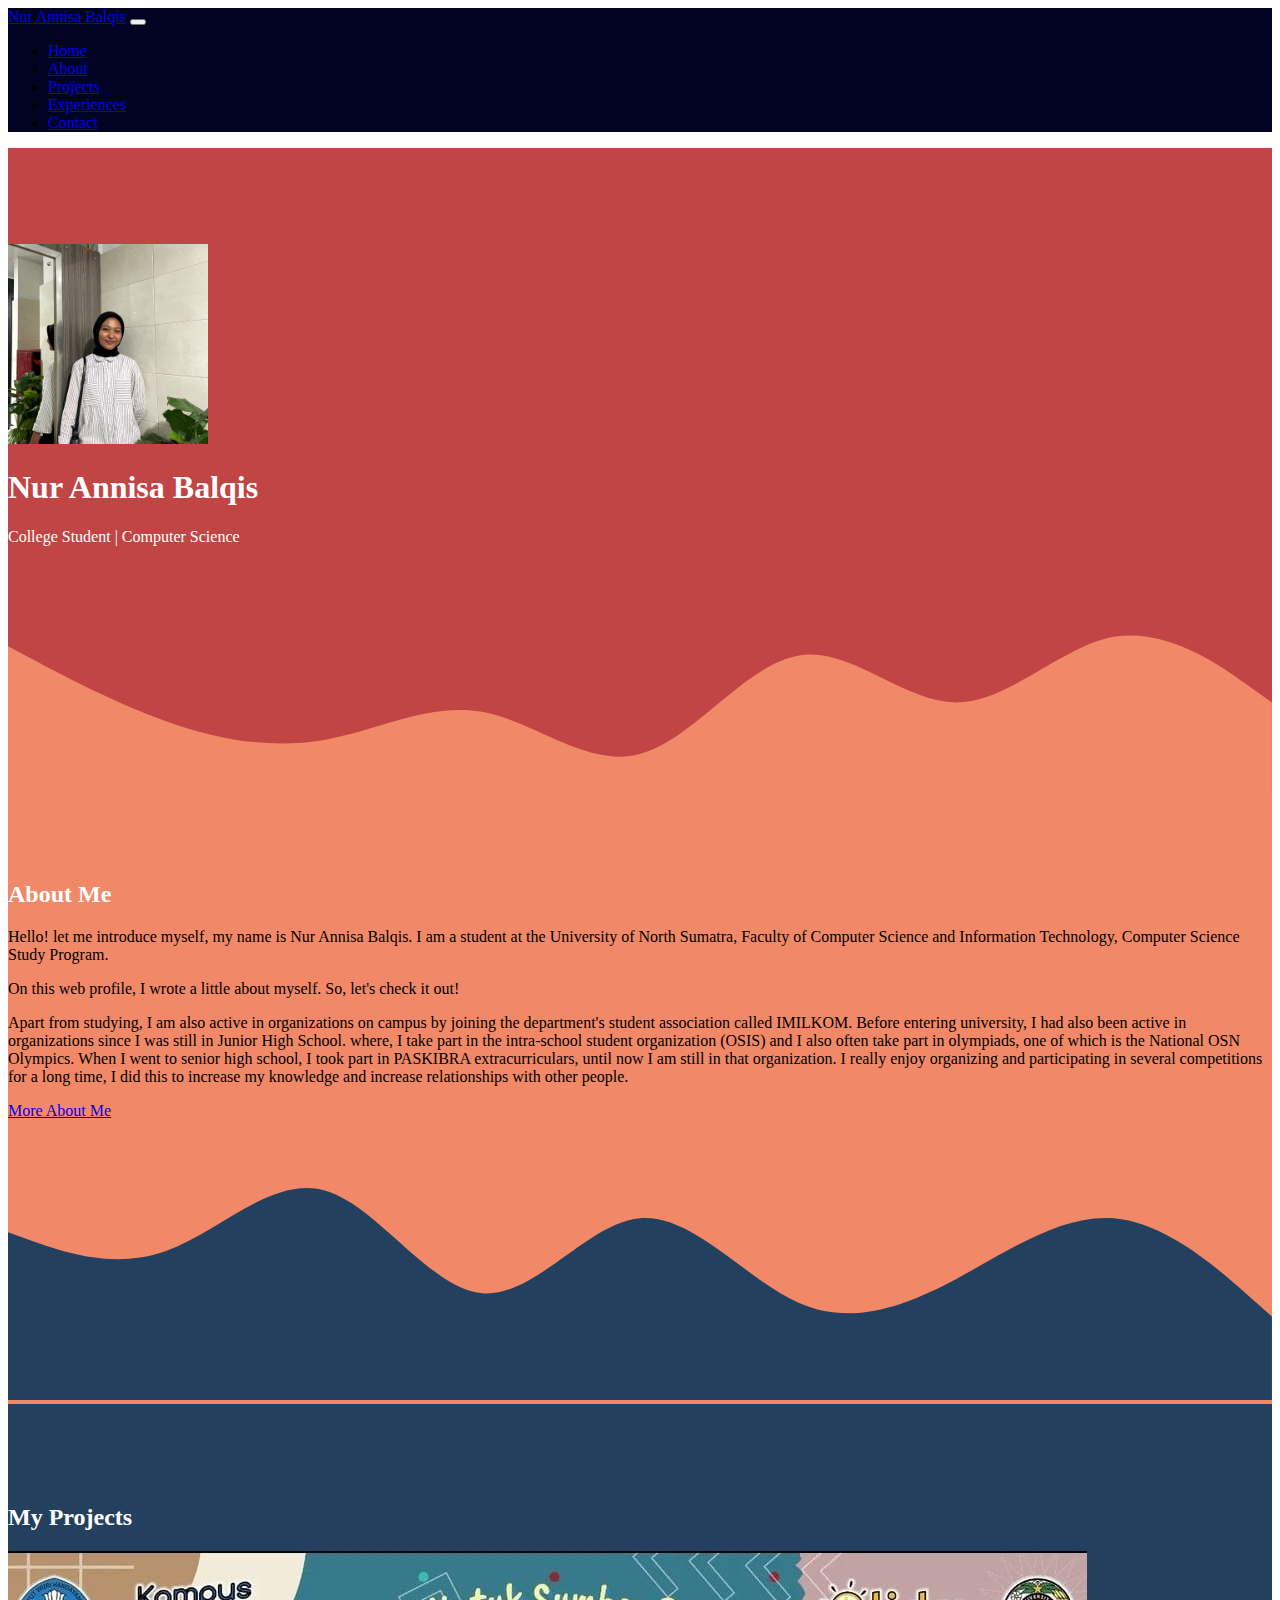
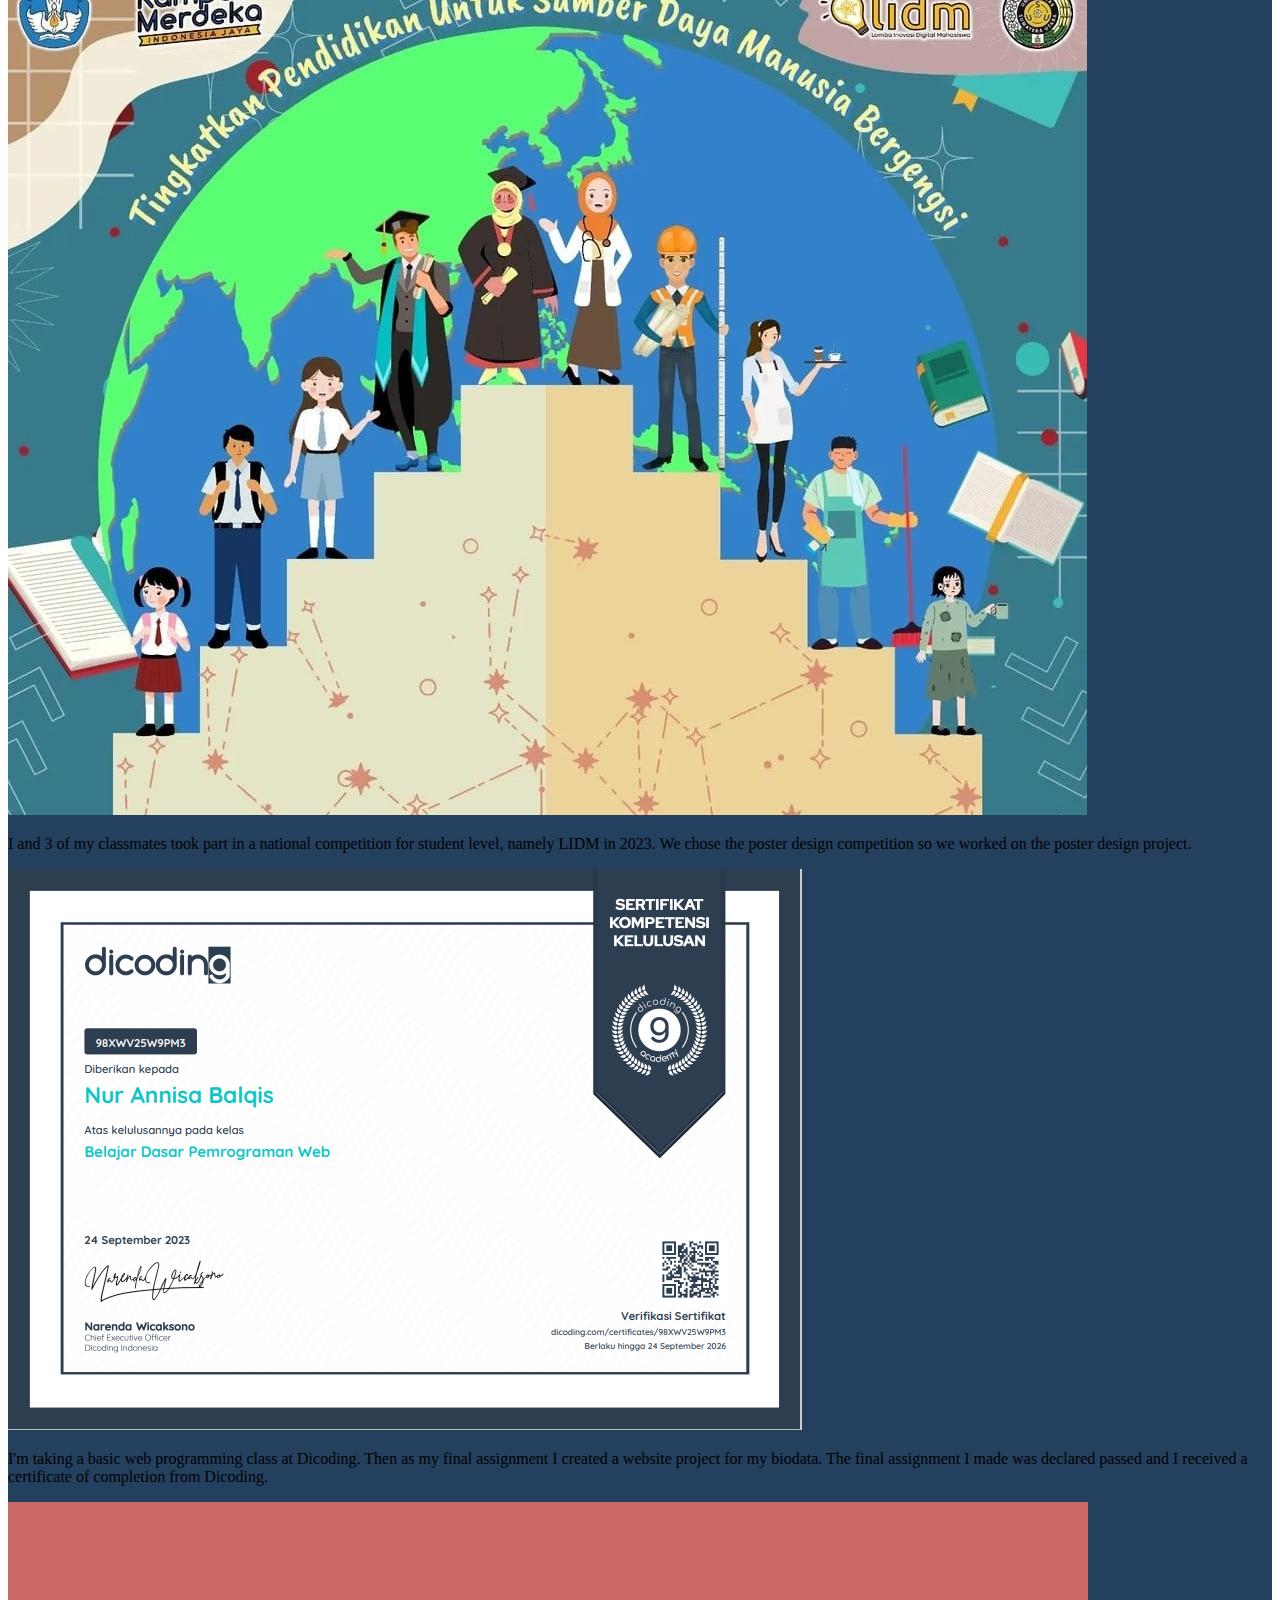
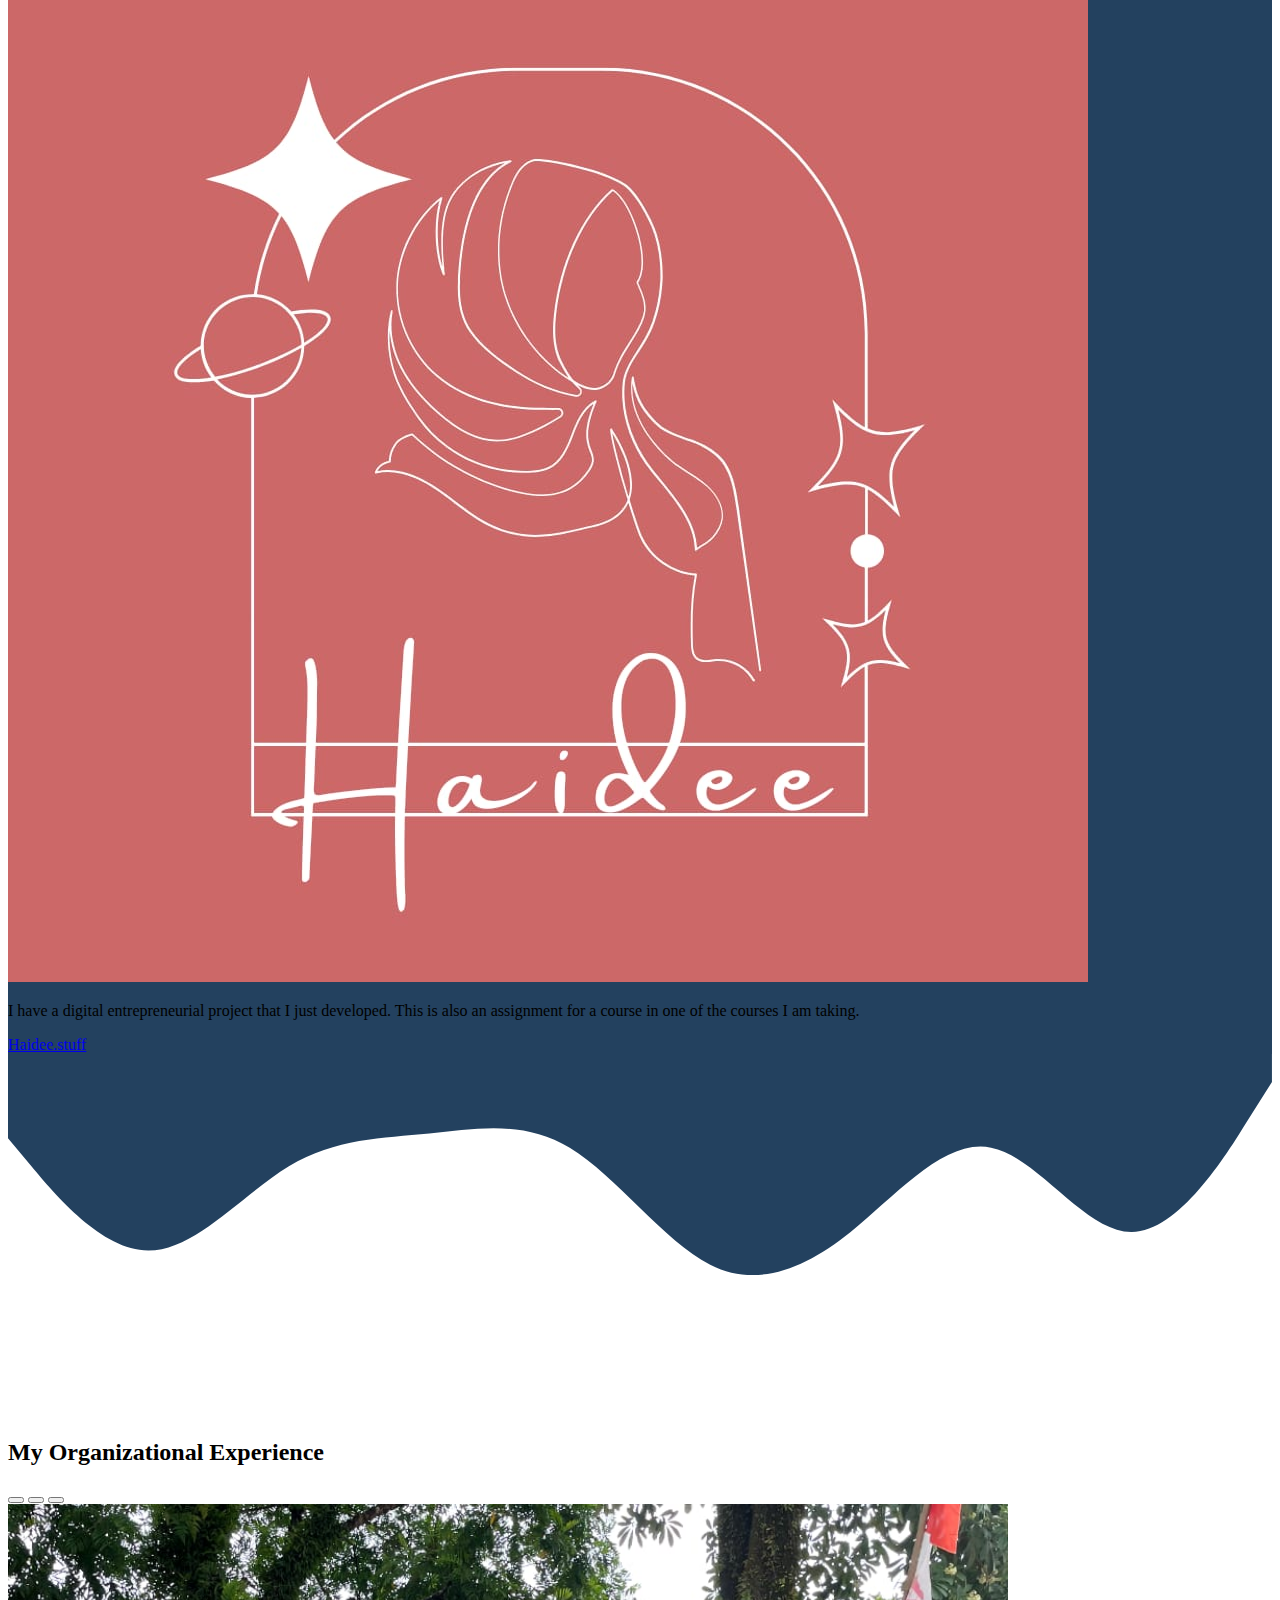
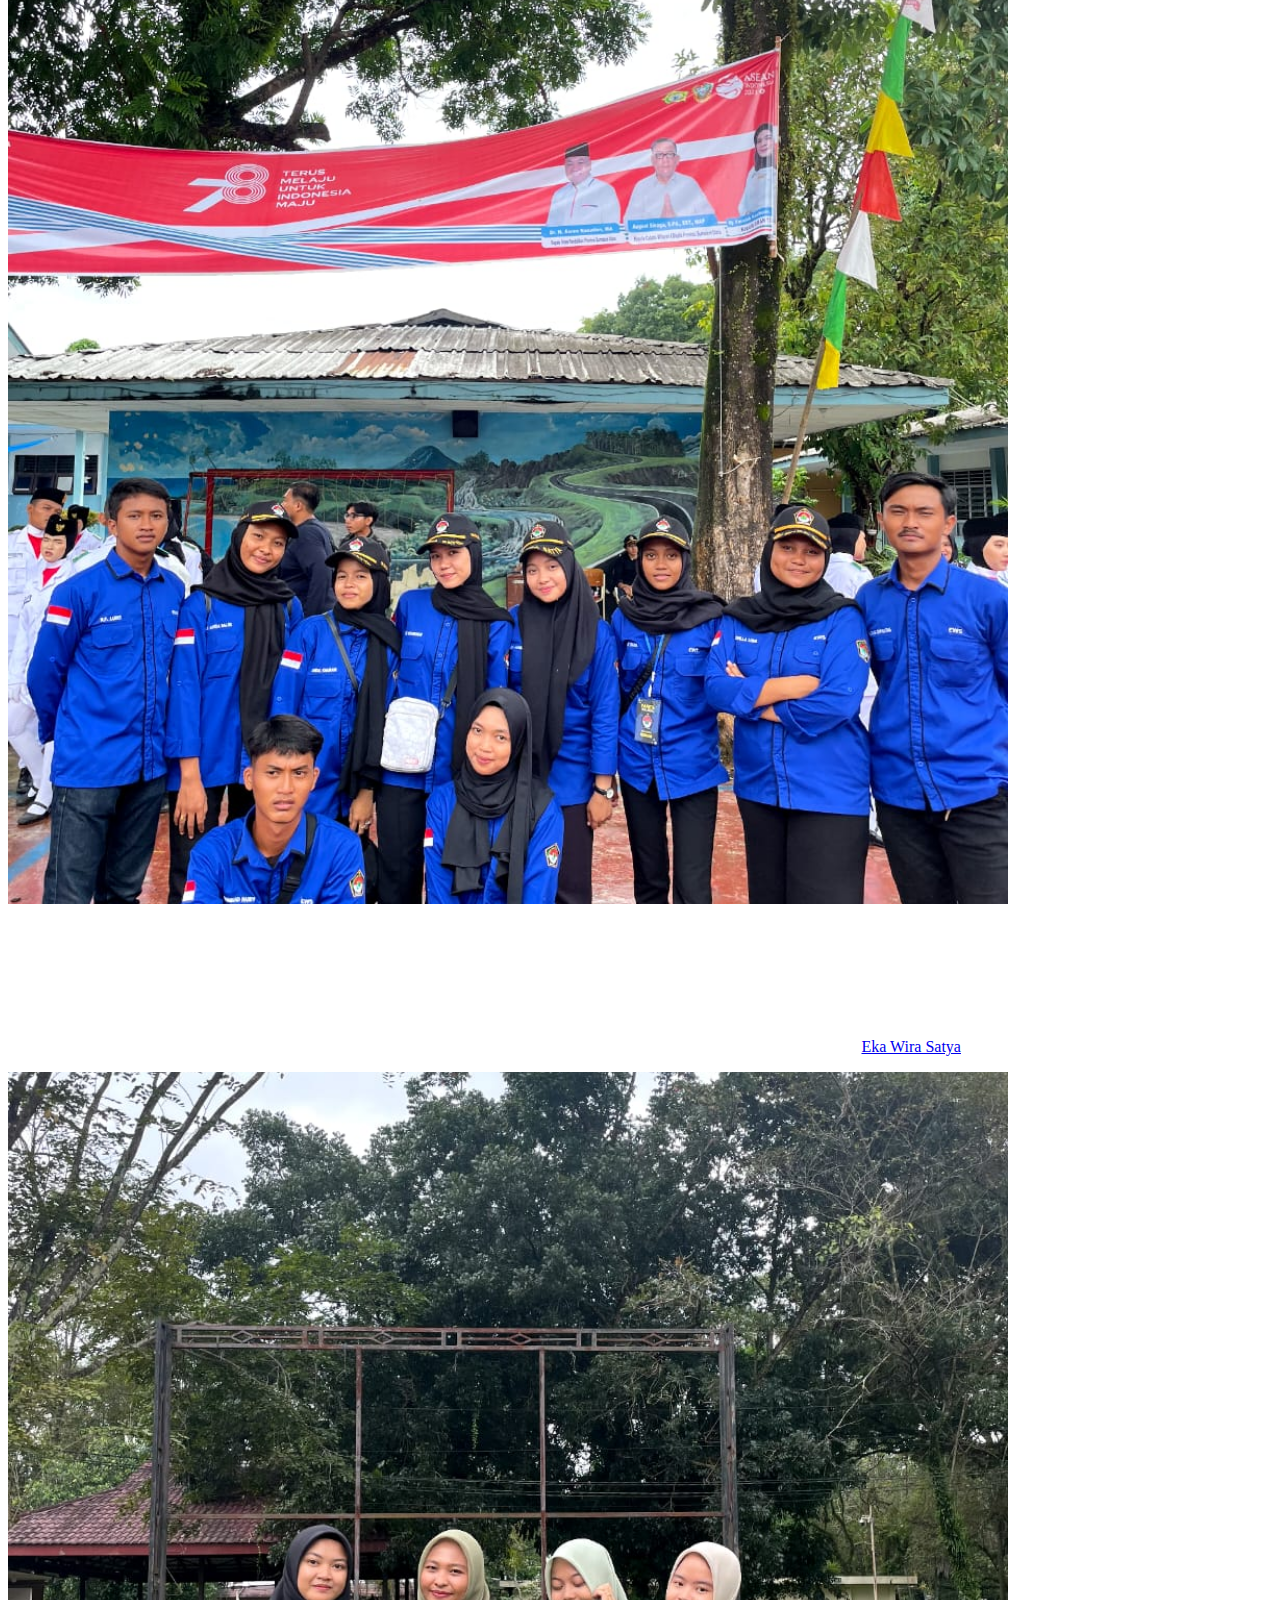
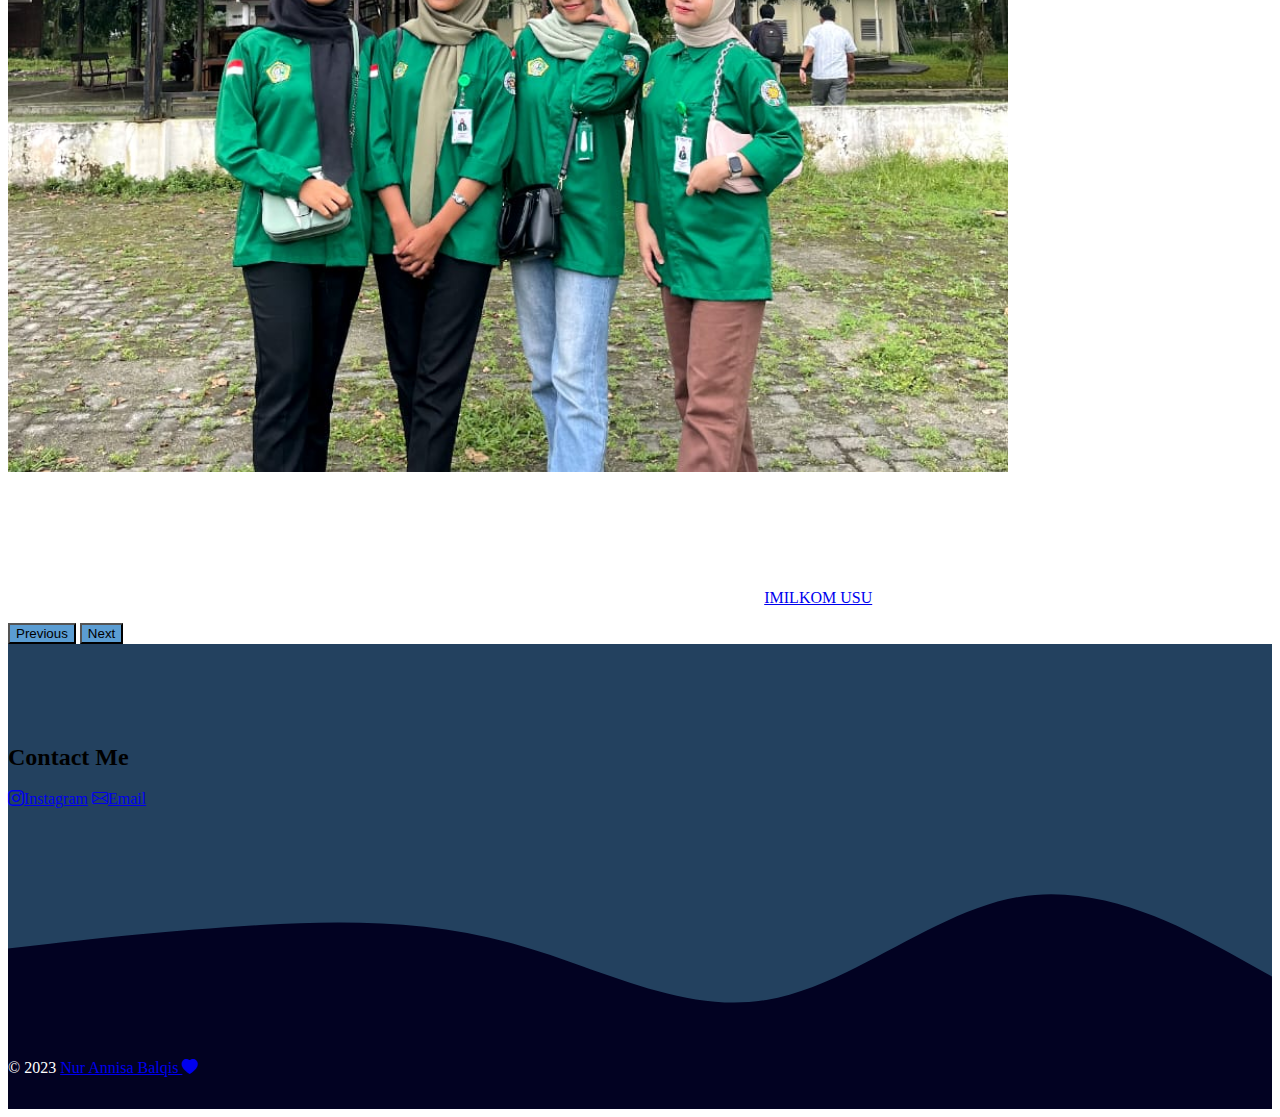
<file: index.html>
<!DOCTYPE html>
<html lang="en">
  <head>
    <!-- Required meta tags -->
    <meta charset="utf-8" />
    <meta name="viewport" content="width=device-width, initial-scale=1" />

    <!-- Bootstrap 5 CSS -->
    <link href="https://cdn.jsdelivr.net/npm/bootstrap@5.0.2/dist/css/bootstrap.min.css" rel="stylesheet" integrity="sha384-EVSTQN3/azprG1Anm3QDgpJLIm9Nao0Yz1ztcQTwFspd3yD65VohhpuuCOmLASjC" crossorigin="anonymous" />

    <!-- Bootstrap Icon -->
    <link rel="stylesheet" href="https://cdn.jsdelivr.net/npm/bootstrap-icons@1.11.1/font/bootstrap-icons.css" />
    <!-- Akhir Bootstrap Icon -->
    
    <!-- My CSS -->
    <link href="style.css" rel="stylesheet" />

    <!-- My title -->
    <title>My Portofolio | Nur Annisa Balqis</title>

  </head>

  <!-- Bagian Body -->
  <body id="home">
    
    <!-- Navbar -->
    <nav class="navbar navbar-expand-lg navbar-dark shadow-sm fixed-top">
      <div class="container">
        <a class="navbar-brand" href="#">Nur Annisa Balqis</a>
        <button class="navbar-toggler" type="button" data-bs-toggle="collapse" data-bs-target="#navbarNav" aria-controls="navbarNav" aria-expanded="false" aria-label="Toggle navigation">
          <span class="navbar-toggler-icon"></span>
        </button>
        <div class="collapse navbar-collapse" id="navbarNav">
          <ul class="navbar-nav ms-auto">
            <li class="nav-item">
              <a class="nav-link active" aria-current="page" href="#home">Home</a>
            </li>
            <li class="nav-item">
              <a class="nav-link" href="#about">About</a>
            </li>
            <li class="nav-item">
              <a class="nav-link" href="#projects">Projects</a>
            </li>
            <li class="nav-item">
              <a class="nav-link" href="#experiences">Experiences</a>
            </li>
            <li class="nav-item">
              <a class="nav-link" href="#contact">Contact</a>
            </li>
          </ul>
        </div>
      </div>
    </nav>
    <!-- Akhir Navbar -->

    <!-- Jumbotron -->
    <section class="jumbotron text-center">
      <img src="images/Foto Balqis.jpg" alt="Nur Annisa Balqis" width="200px" class="rounded-circle img-thumbnail" />
      <h1 class="display-4">Nur Annisa Balqis</h1>
      <p class="lead">College Student | Computer Science</p>
      <svg xmlns="http://www.w3.org/2000/svg" viewBox="0 0 1440 320">
        <path
          fill="#f18969"
          fill-opacity="1"
          d="M0,96L30,112C60,128,120,160,180,181.3C240,203,300,213,360,202.7C420,192,480,160,540,170.7C600,
          181,660,235,720,218.7C780,203,840,117,900,106.7C960,96,1020,160,1080,160C1140,160,1200,96,1260,
          85.3C1320,75,1380,117,1410,138.7L1440,160L1440,320L1410,320C1380,320,1320,320,1260,320C1200,320,1140,320,
          1080,320C1020,320,960,320,900,320C840,320,780,320,720,320C660,320,600,320,540,320C480,320,420,320,360,320C300,
          320,240,320,180,320C120,320,60,320,30,320L0,320Z"
        ></path>
      </svg>
    </section>
    <!-- Akhir Jumbotron -->

    <!-- About -->
    <section id="about">
      <div class="container">
        <div class="row text-center mb-3">
          <div class="col">
            <h2>About Me</h2>
          </div>
        </div>
        <div class="row justify-content-center fs-5 text-center">
          <div class="col-md-4">
            <p>Hello! let me introduce myself, my name is Nur Annisa Balqis. I am a student at the University of North Sumatra, 
              Faculty of Computer Science and Information Technology, Computer Science Study Program.</p>
            <p>On this web profile, I wrote a little about myself. So, let's check it out!</p>
          </div>
          <div class="col-md-4">
            <p>Apart from studying, I am also active in organizations on campus by joining the department's student association called IMILKOM. Before entering university, I had also been active in organizations since I was still in Junior High School. 
              where, I take part in the intra-school student organization (OSIS) and I also often take part in olympiads, one of which is the National OSN Olympics. 
              When I went to senior high school, I took part in PASKIBRA extracurriculars, until now I am still in that organization. 
              I really enjoy organizing and participating in several competitions for a long time, I did this to increase my knowledge and increase relationships with other people.</p>
              <a href="javascript:void(0);" id="moreAboutMeBtn" class="btn btn-primary">More About Me</a>
            </div>
        </div>
      </div>
      <svg xmlns="http://www.w3.org/2000/svg" viewBox="0 0 1440 320"><path fill="#23415f" fill-opacity="1" d="M0,128L30,138.7C60,149,120,171,180,149.3C240,128,300,64,360,80C420,96,480,192,540,197.3C600,203,660,117,720,112C780,107,840,181,900,208C960,235,1020,213,1080,181.3C1140,149,1200,107,1260,112C1320,117,1380,171,1410,197.3L1440,224L1440,320L1410,320C1380,320,1320,320,1260,320C1200,320,1140,320,1080,320C1020,320,960,320,900,320C840,320,780,320,720,320C660,320,600,320,540,320C480,320,420,320,360,320C300,320,240,320,180,320C120,320,60,320,30,320L0,320Z"></path></svg>
    </section>
    <!-- Akhir About -->

    <!-- Projects -->
    <section id="projects">
      <div class="container">
        <div class="row text-center mb-3 ">
          <div class="col">
            <h2>My Projects</h2>
          </div>
        </div>
        <div class="row ">
          <div class="col-md-4 mb-3">
            <div class="card">
              <img src="images/desain.jpg" class="card-img-top" alt="project design" />
              <div class="card-body">
                <p class="card-text">I and 3 of my classmates took part in a national competition for student level, namely LIDM in 2023. We chose the poster design competition so we worked on the poster design project.</p>
              </div>
            </div>
          </div>
          <div class="col-md-4 mb-3">
            <div class="card">
              <img src="images/Sertifikat Dicoding.png" class="card-img-top" alt="project website" />
              <div class="card-body">
                <p class="card-text">I'm taking a basic web programming class at Dicoding. Then as my final assignment I created a website project for my biodata. The final assignment I made was declared passed and I received a certificate of completion from Dicoding.</p>
              </div>
            </div>
          </div>
          <div class="col-md-4 mb-3">
            <div class="card">
              <img src="images/haidee.jpg" class="card-img-top" alt="project usaha digital" />
              <div class="card-body">
                <p class="card-text">I have a digital entrepreneurial project that I just developed. This is also an assignment for a course in one of the courses I am taking.</p>
                <a class="btn btn-primary" href="https://www.instagram.com/haidee.stuff/" role="button">Haidee.stuff</a>
              </div>
            </div>
          </div>
        </div>
      </div>
    </section>
    <!-- Akhir Projects -->

    <!-- Experiences -->
    <svg xmlns="http://www.w3.org/2000/svg" viewBox="0 0 1440 320"><path fill="#23415f" fill-opacity="1" d="M0,96L26.7,128C53.3,160,107,224,160,224C213.3,224,267,160,320,128C373.3,96,427,96,480,90.7C533.3,85,587,75,640,106.7C693.3,139,747,213,800,240C853.3,267,907,245,960,202.7C1013.3,160,1067,96,1120,106.7C1173.3,117,1227,203,1280,202.7C1333.3,203,1387,117,1413,74.7L1440,32L1440,0L1413.3,0C1386.7,0,1333,0,1280,0C1226.7,0,1173,0,1120,0C1066.7,0,1013,0,960,0C906.7,0,853,0,800,0C746.7,0,693,0,640,0C586.7,0,533,0,480,0C426.7,0,373,0,320,0C266.7,0,213,0,160,0C106.7,0,53,0,27,0L0,0Z"></path></svg>
    <section id="experiences">
      <div class="experiences">
        <div class="row text-center">
          <h2>My Organizational Experience</h2>
          <div id="carouselExampleCaptions" class="carousel slide" data-bs-ride="carousel">
            <div class="carousel-indicators">
              <button type="button" data-bs-target="#carouselExampleCaptions" data-bs-slide-to="0" class="active" aria-current="true" aria-label="Slide 1"></button>
              <button type="button" data-bs-target="#carouselExampleCaptions" data-bs-slide-to="1" aria-label="Slide 2"></button>
              <button type="button" data-bs-target="#carouselExampleCaptions" data-bs-slide-to="2" aria-label="Slide 3"></button>
            </div>
            <div class="carousel-inner">
              <div class="carousel-item active">
                <img src="images/paskibra.jpg" class="d-block w-100" alt="Paskibra">
                <div class="carousel-caption d-none d-md-block">
                  <h5>PASKIBRA EKA WIRA SATYA</h5>
                  <p>When I was in high school, I took part in Paskibra extracurricular activities whose unit name was Eka Wira Satya. Until now, I am still a member of this extracurricular organization. In this extracurricular, I and my friends from my organization have also participated in several competitions and won several championships in the competitions that I and my friends from my organization participated in.</p>
                <p>To see further information about this extracurricular organization, please visit the following Instagram platform:
                  <a href="https://www.instagram.com/ekawirasatya/">Eka Wira Satya</a>
                </p>
                </div>
              </div>
              <div class="carousel-item">
                <img src="images/IMILKOM.jpg" class="d-block w-100" alt="IMILKOM">
                <div class="carousel-caption d-none d-md-block">
                  <h5>Computer Science Undergraduate Student Association (IMILKOM)</h5>
                  <p>Currently, I am studying at North Sumatra University College. I am at the Faculty of Computer Science and Information Technology, Computer Science Undergraduate Study Program. So I joined a Departmental Student Association organization in the Computer Science Undergraduate Study Program.</p>
                  <p>To see further information about this organization, please visit the following Instagram Platform:
                    <a href="https://www.instagram.com/imilkom_usu/">IMILKOM USU</a>
                </div>
              </div>
            <button class="carousel-control-prev" type="button" data-bs-target="#carouselExampleCaptions" data-bs-slide="prev">
              <span class="carousel-control-prev-icon" aria-hidden="true"></span>
              <span class="visually-hidden">Previous</span>
            </button>
            <button class="carousel-control-next" type="button" data-bs-target="#carouselExampleCaptions" data-bs-slide="next">
              <span class="carousel-control-next-icon" aria-hidden="true"></span>
              <span class="visually-hidden">Next</span>
            </button>
          </div>
        </div>
      </div>
    </section>
    <!-- Akhir Experiences -->

    <!-- Contact -->
    <section id="contact">
      <div class="container">
        <div class="row text-center">
          <h2>Contact Me</h2>
          <div class="sosial-icons mb-3">
            <a class="btn btn-primary" href="https://www.instagram.com/nrsabalqiiss/" role="button"><i class="bi bi-instagram"></i>Instagram</a></a>
            <a class="btn btn-primary" href="mailto:annisabalqis709@gmail.com" role="button"><i class="bi bi-envelope"></i>Email</i></a>
          </div>
        </div>
      </div>
      <svg xmlns="http://www.w3.org/2000/svg" viewBox="0 0 1440 320">
        <path
          fill="#020222"
          fill-opacity="1"
          d="M0,160L48,154.7C96,149,192,139,288,133.3C384,128,480,128,576,154.7C672,181,768,235,864,218.7C960,203,1056,117,1152,101.3C1248,85,1344,139,1392,165.3L1440,192L1440,320L1392,320C1344,320,1248,320,1152,320C1056,320,960,320,864,320C768,320,672,320,576,320C480,320,384,320,288,320C192,320,96,320,48,320L0,320Z"
        ></path>
      </svg>
    </section>
    <!-- Akhir Contact -->

    <!-- Footer -->
    <footer class="text-center">
      <p>
        &copy; 2023 <a href="https://www.instagram.com/nrsabalqiiss/" class="text-white fw-bold">Nur Annisa Balqis <i class="bi bi-heart-fill text-danger"></i></a>
      </p>
    </footer>
    <!-- Akhir Footer -->

    <!-- JavaScript menggunakan Boostrap 5 -->
    <script src="https://cdn.jsdelivr.net/npm/bootstrap@5.0.2/dist/js/bootstrap.bundle.min.js" integrity="sha384-MrcW6ZMFYlzcLA8Nl+NtUVF0sA7MsXsP1UyJoMp4YLEuNSfAP+JcXn/tWtIaxVXM" crossorigin="anonymous"></script>
    <!-- Akhir JavaScript menggunakan Boostrap 5 -->

    <!--JavaScript untuk link reference he halaman web lain -->
    <script>
      document.getElementById("moreAboutMeBtn").addEventListener("click", function () {
      window.location.href = "otherpage.html";
    });
    </script>
    <!--Akhir JavaScript untuk link reference he halaman web lain -->
  </body>
    <!--Akhir Bagian Body -->
</html>
</file>
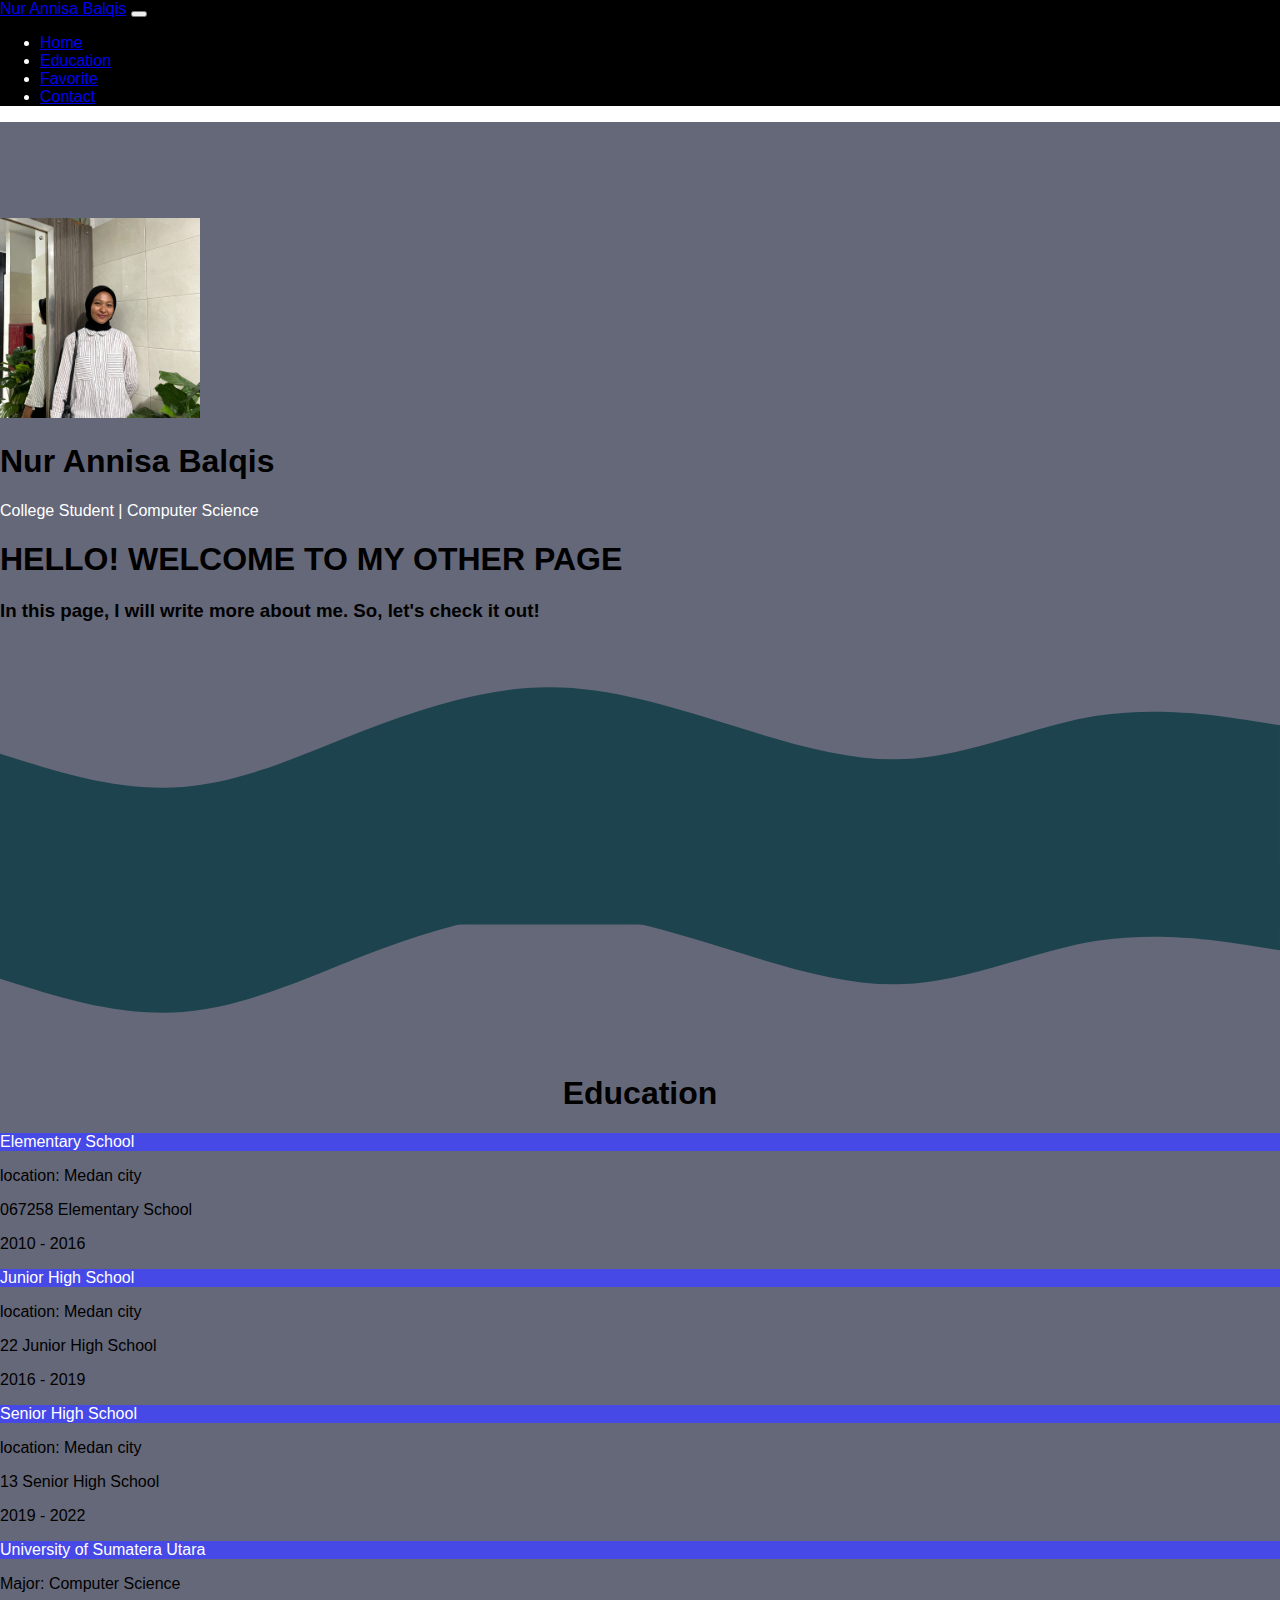
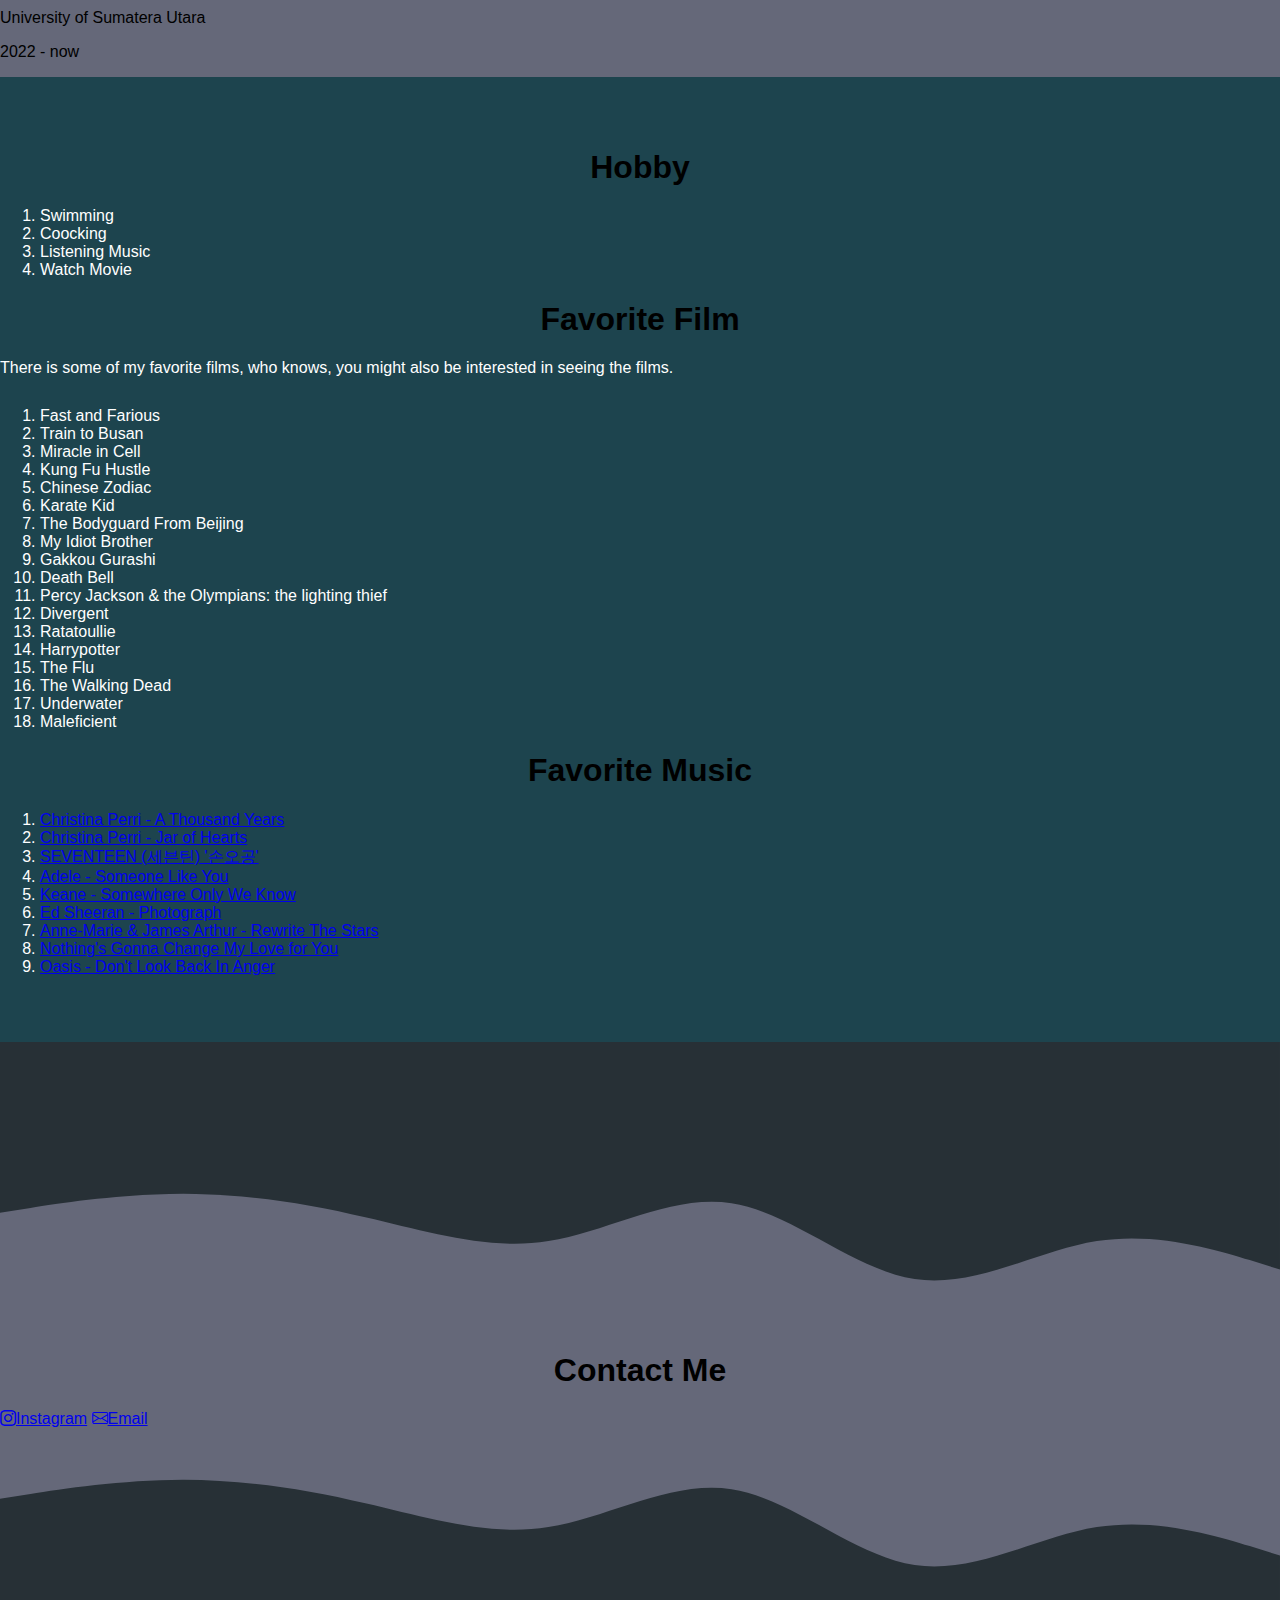
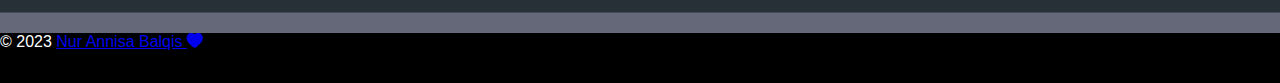
<file: otherpage.html>
<!DOCTYPE html>
<html lang="en">
<head>
    <!-- Required meta tags -->
    <meta charset="utf-8" />
    <meta name="viewport" content="width=device-width, initial-scale=1" />

    <!-- Bootstrap CSS -->
    <link href="https://cdn.jsdelivr.net/npm/bootstrap@5.0.2/dist/css/bootstrap.min.css" rel="stylesheet" integrity="sha384-EVSTQN3/azprG1Anm3QDgpJLIm9Nao0Yz1ztcQTwFspd3yD65VohhpuuCOmLASjC" crossorigin="anonymous" />

    <!-- Bootstrap Icon -->
    <link rel="stylesheet" href="https://cdn.jsdelivr.net/npm/bootstrap-icons@1.11.1/font/bootstrap-icons.css" />
    <!-- Akhir Bootstrap Icon -->

    <!-- My CSS -->
    <link href="style2.css" rel="stylesheet" />

    <!-- My Tittle -->
    <title>My Portofolio | Nur Annisa Balqis</title>

</head>
    <!-- Bagian Body -->
<body id="home">
    <!-- Navbar -->
    <nav class="navbar navbar-expand-lg navbar-dark shadow-sm fixed-top">
    <div class="container">
        <a class="navbar-brand" href="#">Nur Annisa Balqis</a>
        <button class="navbar-toggler" type="button" data-bs-toggle="collapse" data-bs-target="#navbarNav" aria-controls="navbarNav" aria-expanded="false" aria-label="Toggle navigation">
        <span class="navbar-toggler-icon"></span>
        </button>
        <div class="collapse navbar-collapse" id="navbarNav">
        <ul class="navbar-nav ms-auto">
            <li class="nav-item">
            <a class="nav-link active" aria-current="page" href="#home">Home</a>
            </li>
            <li class="nav-item">
            <a class="nav-link" href="#Education">Education</a>
            </li>
            <li class="nav-item">
            <a class="nav-link" href="#Favorite">Favorite</a>
            </li>
            <li class="nav-item">
            <a class="nav-link" href="#contact">Contact</a>
            </li>
            </ul>
        </div>
        </div>
    </nav>
    <!-- Akhir Navbar -->

    <!-- Jumbotron -->
    <section class="jumbotron text-center">
        <img src="images/Foto Balqis.jpg" alt="Nur Annisa Balqis" width="200px" class="rounded-circle img-thumbnail" />
        <h1 class="display-4">Nur Annisa Balqis</h1>
        <p class="lead">College Student | Computer Science</p>
        <h1>HELLO! WELCOME TO MY OTHER PAGE</h1>
        <h3>In this page, I will write more about me. So, let's check it out!</h3>
        <svg xmlns="http://www.w3.org/2000/svg" viewBox="0 0 1440 320"><path fill="#1d444e" fill-opacity="1" d="M0,128L34.3,138.7C68.6,149,137,171,206,165.3C274.3,160,343,128,411,101.3C480,75,549,53,617,53.3C685.7,53,754,75,823,96C891.4,117,960,139,1029,133.3C1097.1,128,1166,96,1234,85.3C1302.9,75,1371,85,1406,90.7L1440,96L1440,320L1405.7,320C1371.4,320,1303,320,1234,320C1165.7,320,1097,320,1029,320C960,320,891,320,823,320C754.3,320,686,320,617,320C548.6,320,480,320,411,320C342.9,320,274,320,206,320C137.1,320,69,320,34,320L0,320Z"></path></svg>
    </section>
    <!-- Akhir Jumbotron -->

    <!-- Education -->
<section id="Education">
<div class="text-black text-center">
    <br><br>
    <svg xmlns="http://www.w3.org/2000/svg" viewBox="0 0 1440 320"><path fill="#1d444e" fill-opacity="1" d="M0,128L34.3,138.7C68.6,149,137,171,206,165.3C274.3,160,343,128,411,101.3C480,75,549,53,617,53.3C685.7,53,754,75,823,96C891.4,117,960,139,1029,133.3C1097.1,128,1166,96,1234,85.3C1302.9,75,1371,85,1406,90.7L1440,96L1440,0L1405.7,0C1371.4,0,1303,0,1234,0C1165.7,0,1097,0,1029,0C960,0,891,0,823,0C754.3,0,686,0,617,0C548.6,0,480,0,411,0C342.9,0,274,0,206,0C137.1,0,69,0,34,0L0,0Z"></path></svg>
</div>
<section class="container">
    <h1>Education</h1>
    <div class="row">
        <div class="col-md-6">
            <div class="card mb-4">
                <div class="card-header text-black">
                    Elementary School
                </div>
                <div class="card-body">
                    <p class="card-text">location: Medan city</p>
                    <p class="card-text">067258 Elementary School</p>
                    <p class="card-text">2010 - 2016</p>
                </div>
            </div>
        </div>

        <div class="col-md-6">
            <div class="card mb-4">
                <div class="card-header text-black">
                    Junior High School
                </div>
                <div class="card-body">
                    <p class="card-text">location: Medan city</p>
                    <p class="card-text">22 Junior High School</p>
                    <p class="card-text">2016 - 2019</p>
                </div>
            </div>
        </div>

        <div class="col-md-6">
            <div class="card mb-4">
                <div class="card-header text-black">
                    Senior High School
                </div>
                <div class="card-body">
                    <p class="card-text">location: Medan city</p>
                    <p class="card-text">13 Senior High School</p>
                    <p class="card-text">2019 - 2022</p>
                </div>
            </div>
        </div>

        <div class="col-md-6">
            <div class="card mb-4">
                <div class="card-header text-black">
                    University of Sumatera Utara
                </div>
                <div class="card-body">
                    <p class="card-text">Major: Computer Science</p>
                    <p class="card-text">University of Sumatera Utara</p>
                    <p class="card-text">2022 - now</p>
                </div>
            </div>
        </div>
    </div>
</section>
<!-- Akhir Education -->

<!-- Favorite -->
<section id="Favorite">
    <div class="container py-6">
        <div class="row">
            <div class="col">
            <h1>Hobby</h1>
            <ol type="1">
                <li>Swimming</li>
                <li>Coocking</li>
                <li>Listening Music</li>
                <li>Watch Movie</li>
            </ol>
        </div>
        <div class="col">
            <h1>Favorite Film</h1>
            <p>There is some of my favorite films, who knows, you might also be interested in seeing the films.</p>
            <ol type="1">
                <li>Fast and Farious</li>
                <li>Train to Busan</li>
                <li>Miracle in Cell</li>
                <li>Kung Fu Hustle</li>
                <li>Chinese Zodiac</li>
                <li>Karate Kid</li>
                <li>The Bodyguard From Beijing</li>
                <li>My Idiot Brother</li>
                <li>Gakkou Gurashi</li>
                <li>Death Bell</li>
                <li>Percy Jackson & the Olympians: the lighting thief</li>
                <li>Divergent</li>
                <li>Ratatoullie</li>
                <li>Harrypotter</li>
                <li>The Flu</li>
                <li>The Walking Dead</li>
                <li>Underwater</li>
                <li>Maleficient</li>
            </ol>
        </div>
        <div class="col">
            <h1>Favorite Music</h1>
            <ol type="1">
                <li><a href="https://youtu.be/rtOvBOTyX00?si=-45wxdvNoYSD9lfY" target="_blank" rel="noopener noreferrer">Christina Perri - A Thousand Years</a></li>
                <li><a href="https://youtu.be/8v_4O44sfjM?si=PNmB-yXyEw0uOOhR" target="_blank" rel="noopener noreferrer">Christina Perri - Jar of Hearts</a></li>
                <li><a href="https://youtu.be/-GQg25oP0S4?si=teTWdN9zpn5N_rd2" target="_blank" rel="noopener noreferrer">SEVENTEEN (세븐틴) '손오공'</a></li>
                <li><a href="https://youtu.be/hLQl3WQQoQ0?si=qkwDDOlbD2nPecns" target="_blank" rel="noopener noreferrer">Adele - Someone Like You</a></li>
                <li><a href="https://youtu.be/Oextk-If8HQ?si=oneMzbgPzN4-upxO" target="_blank" rel="noopener noreferrer">Keane - Somewhere Only We Know </a></li>
                <li><a href="https://youtu.be/2Vv-BfVoq4g?si=p0XKweG9V5Tp0bvQ" target="_blank" rel="noopener noreferrer">Ed Sheeran - Photograph</a></li>
                <li><a href="https://youtu.be/pRfmrE0ToTo?si=SoVEIG96p-MMbHax" target="_blank" rel="noopener noreferrer">Anne-Marie & James Arthur - Rewrite The Stars </a></li>
                <li><a href="https://youtu.be/p_7dKsgXgV8?si=eCQhMkzmVUv81SFR" target="_blank" rel="noopener noreferrer">Nothing's Gonna Change My Love for You</a></li>
                <li><a href="https://youtu.be/r8OipmKFDeM?si=APPOS8KLoyzrLHVQ" target="_blank" rel="noopener noreferrer">Oasis - Don't Look Back In Anger </a></li>
            </ol>
        </div>
        </div>
    </div>
</section>
<!-- Akhir Favorite3 -->

<!-- Contact -->
<section id="contact">
    <svg xmlns="http://www.w3.org/2000/svg" viewBox="0 0 1440 320"><path fill="#273036" fill-opacity="1" d="M0,192L34.3,186.7C68.6,181,137,171,206,170.7C274.3,171,343,181,411,197.3C480,213,549,235,617,224C685.7,213,754,171,823,181.3C891.4,192,960,256,1029,266.7C1097.1,277,1166,235,1234,224C1302.9,213,1371,235,1406,245.3L1440,256L1440,0L1405.7,0C1371.4,0,1303,0,1234,0C1165.7,0,1097,0,1029,0C960,0,891,0,823,0C754.3,0,686,0,617,0C548.6,0,480,0,411,0C342.9,0,274,0,206,0C137.1,0,69,0,34,0L0,0Z"></path></svg>
    <div class="container py-5">
        <div class="row text-center">
        <h1>Contact Me</h1>
        <div class="sosial-icons mb-3">
            <a class="btn btn-primary" href="https://www.instagram.com/nrsabalqiiss/" role="button"><i class="bi bi-instagram"></i>Instagram</a></a>
            <a class="btn btn-primary" href="mailto:annisabalqis709@gmail.com" role="button"><i class="bi bi-envelope"></i>Email</i></a>
        </div>
    </div>
    </div>
    <svg xmlns="http://www.w3.org/2000/svg" viewBox="0 0 1440 320"><path fill="#273036" fill-opacity="1" d="M0,192L34.3,186.7C68.6,181,137,171,206,170.7C274.3,171,343,181,411,197.3C480,213,549,235,617,224C685.7,213,754,171,823,181.3C891.4,192,960,256,1029,266.7C1097.1,277,1166,235,1234,224C1302.9,213,1371,235,1406,245.3L1440,256L1440,320L1405.7,320C1371.4,320,1303,320,1234,320C1165.7,320,1097,320,1029,320C960,320,891,320,823,320C754.3,320,686,320,617,320C548.6,320,480,320,411,320C342.9,320,274,320,206,320C137.1,320,69,320,34,320L0,320Z"></path></svg>
</section>
<!-- Akhir Contact -->
</section>

    <!-- Footer -->
    <footer class="text-center">
    <p>
        &copy; 2023 <a href="https://www.instagram.com/nrsabalqiiss/" class="text-white fw-bold">Nur Annisa Balqis <i class="bi bi-heart-fill text-danger"></i></a>
    </p>
    </footer>
    <!-- Akhir Footer -->
    <script src="https://cdn.jsdelivr.net/npm/bootstrap@5.0.2/dist/js/bootstrap.bundle.min.js" integrity="sha384-MrcW6ZMFYlzcLA8Nl+NtUVF0sA7MsXsP1UyJoMp4YLEuNSfAP+JcXn/tWtIaxVXM" crossorigin="anonymous"></script>
</body>
    <!--Akhir Bagian Body -->
</html>
</file>
<file: style.css>
/* Mengatur tampilan .jumbotron */
.jumbotron {
  background-color: #c24545; /* Warna latar belakang */
  padding-top: 6rem; /* Padding atas */
  color: white; /* Warna teks */
}

/* Mengatur tampilan elemen nav */
nav {
  background-color: #020222; /* Warna latar belakang */
}

/* Mengatur tampilan elemen dengan id 'about' */
#about {
  padding-top: 4rem; /* Padding atas */
  background-color: #f18969; /* Warna latar belakang */
  margin-top: -50px; /* Margin atas */
  color: white; /* Warna teks */
}

/* Mengatur tampilan paragraf di dalam elemen dengan id 'about' */
#about p {
  color: black; /* Warna teks */
}

/* Mengatur tampilan elemen dengan id 'projects' */
#projects {
  background-color: #23415f; /* Warna latar belakang */
  border: none; /* Tanpa border */
  color: rgb(0, 0, 0); /* Warna teks */
}

/* Mengatur tampilan h2 di dalam elemen dengan id 'projects' */
#projects h2 {
  color: white; /* Warna teks */
}

/* Mengatur tampilan elemen dengan id 'experiences' */
#experiences {
  background-color: #ffffff; /* Warna latar belakang */
}

/* Mengatur tampilan elemen dengan id 'contact' */
#contact {
  margin-bottom: -50px; /* Margin bawah */
  background-color: #23415f; /* Warna latar belakang */
}

/* Mengatur tampilan elemen section */
section {
  padding-top: 5rem; /* Padding atas */
}

/* Transisi pada gambar di dalam elemen dengan kelas 'card-img-top' */
.card-img-top {
  transition: transform 0.3s ease-in-out; /* Transisi */
}

/* Mengatur tampilan elemen dengan kelas 'card' */
.card {
  position: relative; /* Posisi */
  overflow: hidden; /* Overflow */
}

/* Transisi pada gambar dan teks di dalam elemen dengan kelas 'card' saat hover */
.card-img-top,
.card-text {
  transition: transform 0.3s ease-in-out; /* Transisi */
}

/* Efek pada gambar saat elemen dengan kelas 'card' dihover */
.card:hover .card-img-top {
  transform: scale(1.1); /* Transisi perbesaran */
}

/* Efek pada teks saat elemen dengan kelas 'card' dihover */
.card:hover .card-text {
  transform: scaleY(1.1); /* Transisi perbesaran */
}

/* Mengatur tampilan gambar pada elemen dengan kelas 'carousel-item' */
.carousel-item img {
  max-height: 1000px; /* Tinggi maksimum */
  max-width: 1000px; /* Lebar maksimum */
  width: 100%; /* Lebar */
  object-fit: cover; /* Objek fit */
  margin: 0 auto; /* Margin secara horizontal */
}

/* Mengatur tampilan caption pada elemen dengan kelas 'carousel-caption' */
.carousel-caption {
  max-width: 1000px; /* Lebar maksimum */
  color: #ffffff; /* Warna teks */
  margin: 0 auto; /* Margin secara horizontal */
  bottom: 0; /* Posisi bawah */
}

/* Mengatur tampilan teks pada elemen dengan kelas 'carousel-caption' */
.carousel-caption p {
  text-align: justify; /* Posisi teks menjadi rata kiri dan kanan */
}

/* Mengatur tampilan tombol pada elemen dengan kelas 'carousel-caption' */
.carousel-caption .btn {
  background-color: #5b9dd3; /* Warna latar belakang tombol */
  width: auto; /* Lebar otomatis */
  position: absolute; /* Posisi absolut */
  bottom: 50%; /* Posisi bawah setengah */
  left: 50%; /* Posisi tengah horizontal */
  transform: translate(-50%, 50%); /* Posisi tengah secara vertikal dan horizontal */
}

/* Mengatur tampilan kontrol carousel */
.carousel-control-prev,
.carousel-control-next {
  background-color: #5b9dd3; /* Warna latar belakang */
}

/* Mengatur tampilan kontrol carousel saat dihover */
.carousel-control-prev:hover,
.carousel-control-next:hover {
  background-color: #1d1e72; /* Warna latar belakang saat dihover */
}

/* Transisi pada elemen dengan kelas 'carousel-caption' saat dihover */
.carousel-caption:hover {
  background-color: rgba(0, 0, 0, 0.7); /* Warna latar belakang dengan transparansi */
  transition: background-color 0.3s ease; /* Transisi */
}

/* Mengatur tampilan elemen dengan kelas 'social-icons' */
.social-icons {
  display: flex; /* Tampilkan dalam flexbox */
  justify-content: center; /* Posisi menjadi tengah */
  margin-top: 20px; /* Margin atas */
  margin-right: 10px; /* Margin kanan */
}

/* Mengatur tampilan anchor di dalam elemen dengan kelas 'social-icons' */
.social-icons a {
  margin: 0 20px; /* Margin kiri dan kanan */
  font-size: 40px; /* Ukuran font */
  margin-right: 10px; /* Margin kanan */
}

/* Mengatur tampilan footer */
footer {
  background-color: #020222; /* Warna latar belakang */
  color: white; /* Warna teks */
  padding-bottom: 1rem; /* Padding bawah */
}
</file>
<file: style2.css>
/* Mengatur tampilan .jumbotron */
.jumbotron {
  background-color: #656879; /* Warna latar belakang */
  padding-top: 6rem; /* Padding atas */
  margin-bottom: -100px; /* Margin bawah */
}

/* Mengatur tampilan .jumbotron dan h1 saat dihover */
.jumbotron,
h1:hover {
  color: #ffffff; /* Warna teks */
  transition: color 0.3s ease; /* Transisi perubahan warna */
}

/* Mengatur tampilan path di dalam tag svg */
svg path {
  stroke: none; /* Menghilangkan garis tepi */
}

/* Mengatur tampilan elemen nav */
nav {
  background-color: #000000; /* Warna latar belakang */
}

/* Mengatur tampilan body dan h2 */
body,
h2 {
  margin: 0; /* Margin */
  padding: 0; /* Padding */
  color: white; /* Warna teks */
}

/* Mengatur tampilan h1 dan h3 di dalam body */
body h1,
h3 {
  color: #000000; /* Warna teks */
}

/* Mengatur tampilan body */
body {
  font-family: "Segoe UI", Tahoma, Geneva, Verdana, sans-serif; /* Jenis font */
  font-size: 16px; /* Ukuran font */
}

/* Mengatur tampilan elemen dengan id 'home' */
#home {
  margin-bottom: 0; /* Margin bawah */
}

/* Mengatur tampilan elemen dengan id 'Education' */
#Education {
  background-color: #656879; /* Warna latar belakang */
  margin-top: -100px; /* Margin atas */
  color: #fff; /* Warna teks */
}

/* Mengatur tampilan h1 di dalam elemen dengan id 'Education' */
#Education h1 {
  text-align: center; /* Posisi teks menjadi tengah */
}

/* Mengatur tampilan dengan kelas 'text-center' */
.text-center {
  margin-bottom: -100px; /* Margin bawah */
}

/* Mengatur tampilan elemen dengan kelas 'card-header' */
.card-header {
  background-color: #4749e7; /* Warna latar belakang */
  color: #fff; /* Warna teks */
}

/* Mengatur tampilan elemen dengan kelas 'card' */
.card {
  margin-bottom: 1px; /* Margin bawah */
  color: #000000; /* Warna teks */
}

/* Mengatur tampilan elemen dengan id 'Favorite' */
#Favorite {
  background-color: #1d444e; /* Warna latar belakang */
  color: #fff; /* Warna teks */
  padding: 50px 0; /* Padding atas dan bawah */
}

/* Mengatur tampilan h2 di dalam elemen dengan id 'Favorite' */
#Favorite h2 {
  margin-bottom: 20px; /* Margin bawah */
}

/* Mengatur tampilan paragraf di dalam elemen dengan id 'Favorite' */
#Favorite p {
  margin-bottom: 30px; /* Margin bawah */
}

/* Mengatur tampilan elemen dengan id 'contact' */
#contact {
  color: #030303; /* Warna teks */
  padding: 50px 0; /* Padding atas dan bawah */
  margin-bottom: -50px; /* Margin bawah */
  margin-top: -50px; /* Margin atas */
}

/* Mengatur tampilan elemen dengan kelas 'social-icons' */
.social-icons {
  display: flex; /* Tampilkan dalam flexbox */
  justify-content: center; /* Posisi menjadi tengah */
  margin-top: 20px; /* Margin atas */
  margin-right: 10px; /* Margin kanan */
}

/* Mengatur tampilan anchor di dalam elemen dengan kelas 'social-icons' */
.social-icons a {
  margin: 0 20px; /* Margin kiri dan kanan */
  font-size: 40px; /* Ukuran font */
  margin-right: 10px; /* Margin kanan */
}

/* Mengatur tampilan footer */
footer {
  background-color: #000000; /* Warna latar belakang */
  color: white; /* Warna teks */
  padding-bottom: 1rem; /* Padding bawah */
}

/* Media query untuk perangkat dengan lebar maksimum 768px */
@media (max-width: 768px) {
  /* Mengatur tampilan .jumbotron pada media query */
  .jumbotron {
    padding: 50px 0; /* Padding atas dan bawah */
  }

  /* Mengatur tampilan elemen dengan id 'Education', 'Favorite', dan 'contact' pada media query */
  #Education,
  #Favorite,
  #contact {
    padding: 30px 0; /* Padding atas dan bawah */
  }
}
</file>
